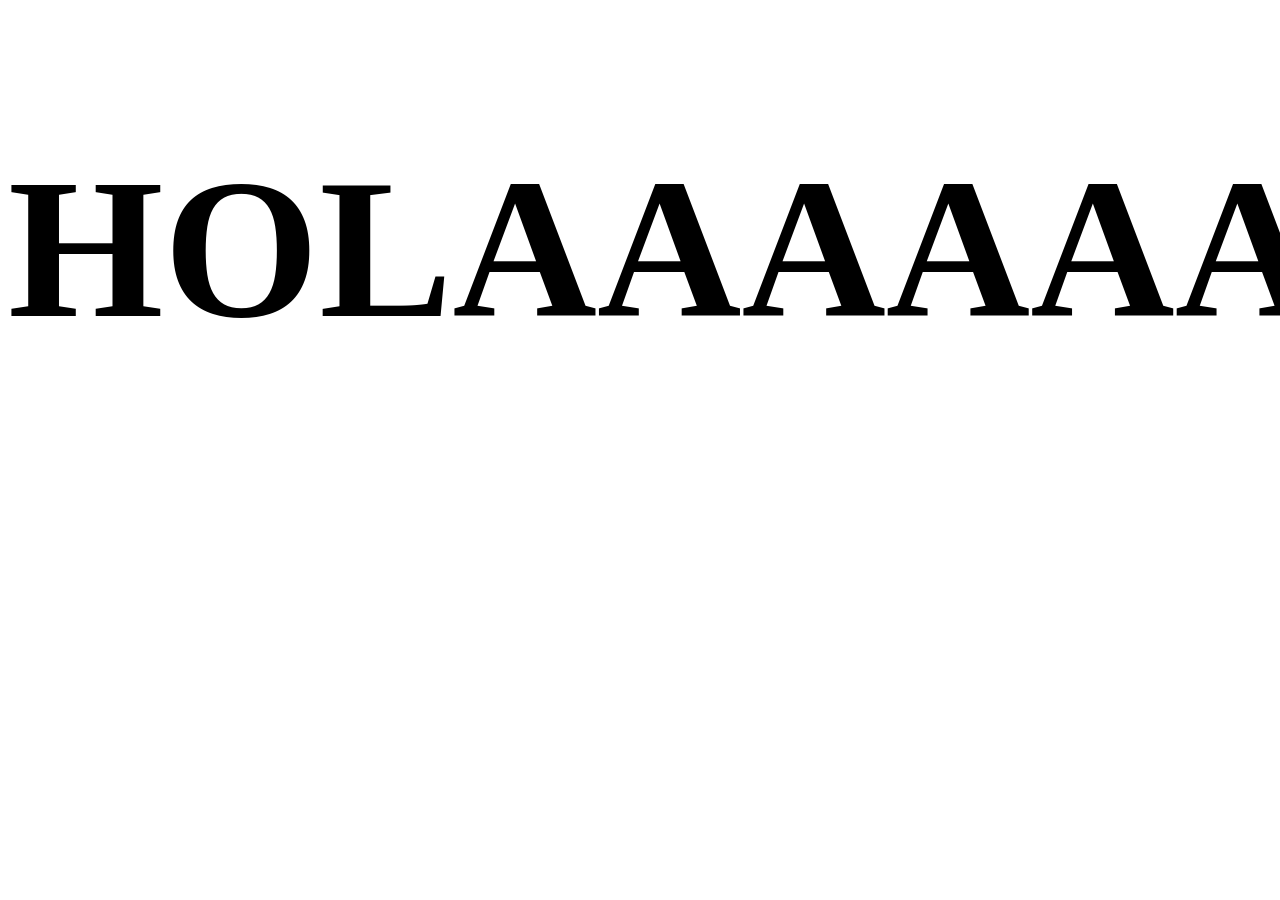
<file: Fronent Web/GestionPagos.html>
<!DOCTYPE html>
<html lang="en">
<head>
    <meta charset="UTF-8">
    <meta name="viewport" content="width=device-width, initial-scale=1.0">
    <title>Hola</title>
    <link rel="stylesheet" href="css/style.css">
</head>
<body>
    <h1>HOLAAAAAAAAAAAAAAAAAAAAAAAAAAAAAAAAAAAAAAAAAAAAAA</h1>
</body>
</html>
</file>
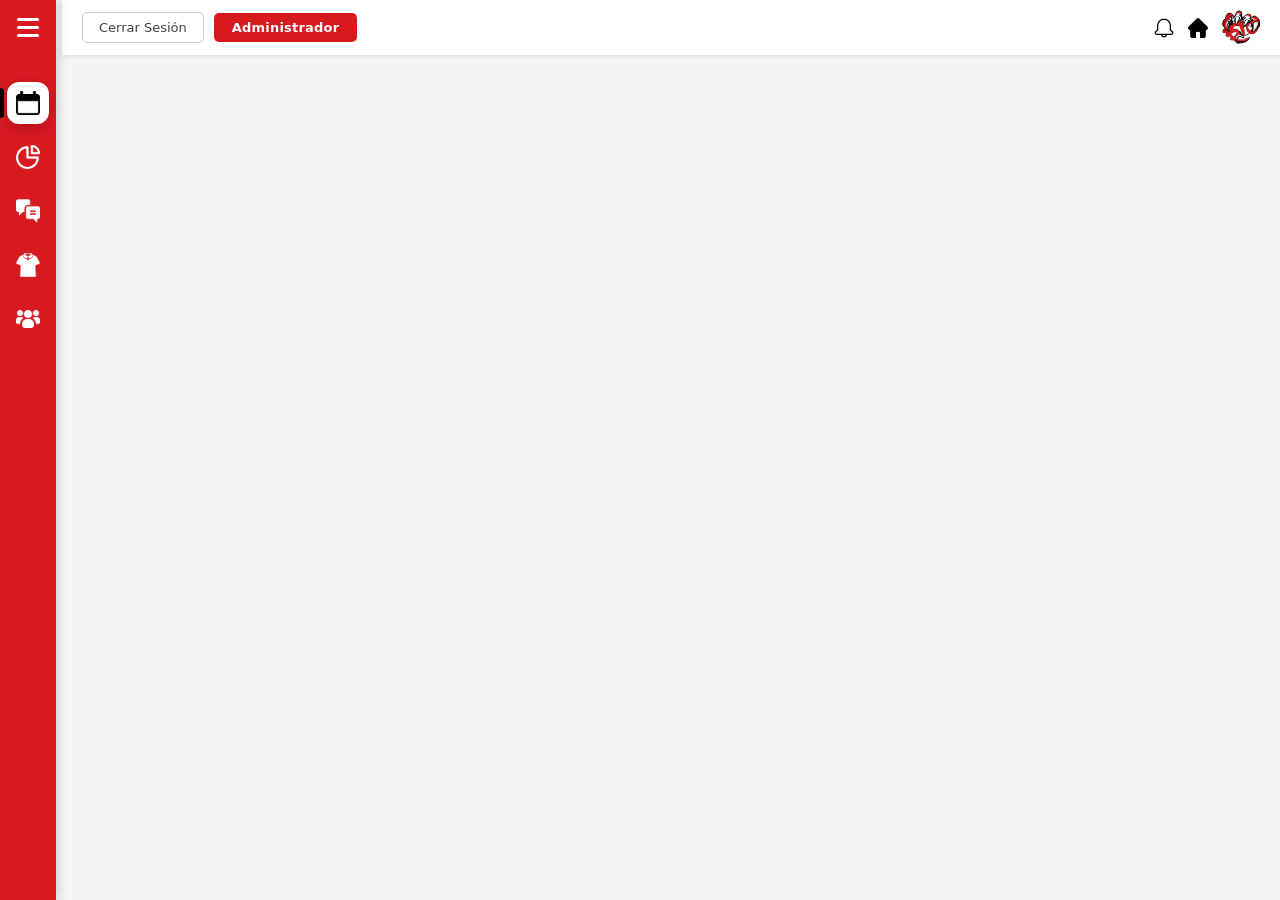
<file: Fronent Web/HoraAdmin.html>
<!DOCTYPE html>
<html lang="es">
<head>
    <meta charset="UTF-8">
    <meta name="viewport" content="width=device-width, initial-scale=1.0">
    <title>CheerClick Sysems</title>
    <link rel="stylesheet" href="css/StyleHoraAdmin.css">
</head>
<body>
    <!-- BARRA 2 - Lateral izquierda -->
    <div class="Barra2">
        <div class="menu-icon">
            <span></span>
            <span></span>
            <span></span>
        </div>
        <ul class="sidebar-menu">


    <!-- CALENDARIO ACTIVO -->
    <li class="active">
        <a href="#" title="Horarios">
            <img src="img/calendario.png" alt="Calendario">
        </a>
    </li>


    <li>
        <a href="#" title="Estado de cuentas">
            <img src="img/grafico-circular.png" alt="">
        </a>
    </li>

    <li>
        <a href="#" title="PQRS">
            <img src="img/comentarios.png" alt="">
        </a>
    </li>


    <li>
        <a href="Implementos.html" title="Implementos">
            <img src="img/Camisa.png" alt="">
        </a>
    </li>


    <li>
        <a href="#" title="Validación de Cuentas">
            <img src="img/usuarios.png" alt="">
        </a>
    </li>


</ul>
    </div>


    <!-- BARRA 1 - Superior -->
    <header>
        <nav>
            <div class="contenedor">
                <div class="Barra1">
                    <ul class="nav-btns">
                        <li><a href="#" class="btn-cerrar">Cerrar Sesión</a></li>
                        <li><span class="admin-btn">Administrador</span></li>
                    </ul>
                    <div id="Logo">
                        <a href="#" class="icon-link">
                            <img src="img/campana-de-notificacion.png" alt="">
                        </a>
                        <a href="#" class="icon-link">
                            <img src="img/casa.png" alt="">
                        </a>
                        <div class="logo-club">
                            <img src="img/Logo-Club.png" alt="Logo del club">
                        </div>
                    </div>
                </div>
            </div>
        </nav>
    </header>
    
</body>
</html>
</file>
<file: Fronent Web/css/style.css>
h1{
    font-size: 200PX;
}
</file>
<file: Fronent Web/css/StyleHoraAdmin.css>
/* ============================================================
   CHEERCLICK SYSTEMS — Categorías & Entrenadores
   styles.css
   ============================================================ */

/* ── Reset & Base ─────────────────────────────────────────── */
*, *::before, *::after {
    margin: 0;
    padding: 0;
    box-sizing: border-box;
}

:root{
    --rojo: #d71920;
    --rojo-hover: #b8141a;
    --rojo-light: #fdeaea;
    --rojo-badge: #f9dede;

    --sidebar-bg: #d71920;

    --blanco: #ffffff;
    --gris-fondo: #f5f5f5;
    --gris-borde: #dcdcdc;

    --texto-dark: #222222;
    --texto-muted: #777777;

    --sidebar-width: 62px;
    --header-height: 55px;

    --radius-card: 4px;

    --sombra-card: none;
}

body {
    font-family: 'Segoe UI', system-ui, -apple-system, Arial, sans-serif;
    background-color: var(--gris-fondo);
    color: var(--texto-dark);
    min-height: 100vh;
}

/* ── Sidebar (Barra2) ────────────────────────────────────── */
.Barra2{
    position: fixed;
    top: 0;
    left: 0;
    width: 56px;
    height: 100vh;
    background: #d71920;
    display: flex;
    flex-direction: column;
    align-items: center;
    z-index: 1000;
    box-shadow: 3px 0 10px rgba(0,0,0,.15);
}

/* ===========================
   MENU HAMBURGUESA
=========================== */

.menu-icon{
    width: 100%;
    height: 55px;
    display: flex;
    flex-direction: column;
    justify-content: center;
    align-items: center;
    gap: 5px;
    cursor: pointer;
    transition: background .3s;
}

.menu-icon:hover{
    background: rgba(255,255,255,.12);
}

.menu-icon span{
    width: 22px;
    height: 3px;
    background: white;
    border-radius: 3px;
    transition: .3s;
}

.menu-icon:hover span:nth-child(1){
    transform: translateY(-2px);
}

.menu-icon:hover span:nth-child(3){
    transform: translateY(2px);
}

/* ===========================
   MENU
=========================== */

.sidebar-menu{
    width: 100%;
    list-style: none;
    margin-top: 15px;
}

.sidebar-menu li{
    width: 100%;
    margin: 12px 0;
    display: flex;
    justify-content: center;
}

/* BOTON */

.sidebar-menu li a{
    width: 42px;
    height: 42px;
    display: flex;
    justify-content: center;
    align-items: center;
    border-radius: 12px;
    transition: all .3s ease;
    position: relative;
}

/* ICONOS */

.sidebar-menu li a img{
    width: 24px;
    height: 24px;
    object-fit: contain;
    filter: brightness(0) invert(1);
    transition:  .3s ease;
}

/* HOVER */

.sidebar-menu li a:hover{
    opacity: 1;
    transform: scale(1.15);
}

.sidebar-menu li a:hover img{
    opacity: 1;           
    transform: scale(1.15); 
}

/* ACTIVO */

/* BOTÓN ACTIVO */
/* ESTILO GENERAL DEL ICONO ACTIVO */
.sidebar-menu li.active a{
   background: white;
   box-shadow: 0 4px 12px rgba(0,0,0,.18);
}

/* ICONO NEGRO CUANDO ESTÁ ACTIVO */
.sidebar-menu li.active a img{
    filter: brightness(0);
    opacity: 1;
    transform: none;
}

/* BARRA INDICADORA LATERAL */
.sidebar-menu li.active{
    position: relative;
}
.sidebar-menu li.active::before{
    content: "";
    position: absolute;
    left: 0;
    top: 50%;
    transform: translateY(-50%);
    width: 4px;
    height: 30px;
    background: #000;
    border-radius: 0 5px 5px 0;
}

/* ANIMACIÓN DE ENTRADA */

.sidebar-menu li{
    animation: aparecer .5s ease forwards;
}
.sidebar-menu li:nth-child(1){animation-delay:.1s;}
.sidebar-menu li:nth-child(2){animation-delay:.15s;}
.sidebar-menu li:nth-child(3){animation-delay:.2s;}
.sidebar-menu li:nth-child(4){animation-delay:.25s;}
.sidebar-menu li:nth-child(5){animation-delay:.3s;}
.sidebar-menu li:nth-child(6){animation-delay:.35s;}

@keyframes aparecer{
    from{
        opacity:0;
        transform:translateX(-20px);
    }
    to{
        opacity:1;
        transform:translateX(0);
    }
}

/* TOOLTIP */

.sidebar-menu li a::after{
    content: attr(title);
    position: absolute;
    left: 55px;
    background: #222;
    color: white;
    padding: 6px 10px;
    border-radius: 6px;
    font-size: 12px;
    white-space: nowrap;
    opacity: 0;
    pointer-events: none;
    transform: translateX(-10px);
    transition: .3s;
}

.sidebar-menu li a:hover::after{
    opacity: 1;
    transform: translateX(0);
}


/* ── Header (Barra1) ─────────────────────────────────────── */
header {
    position: fixed;
    top: 0;
    left: var(--sidebar-width);
    right: 0;
    height: var(--header-height);
    background-color: var(--blanco);
    box-shadow: 0 1px 6px rgba(0, 0, 0, 0.10);
    z-index: 999;
}
.icon-link img{
    height: 20px;
    transition: all .3s ease;

}
.icon-link:hover img{
    transform: scale(1.15);
    filter:
        brightness(0)
        saturate(100%)
        invert(17%)
        sepia(99%)
        saturate(4973%)
        hue-rotate(350deg)
        brightness(92%)
        contrast(95%);
}
@keyframes pulseRojo{
    0%{
        transform: scale(1);
    }
    50%{
        transform: scale(1.12);
    }
    100%{
        transform: scale(1);
    }
}

/* SOLO CAMPANA */

header nav {
    height: 100%;
}

.contenedor {
    height: 100%;
    padding: 0 20px;
}

.Barra1 {
    display: flex;
    align-items: center;
    justify-content: space-between;
    height: 100%;
}

/* Left: botones de sesión */
.nav-btns {
    list-style: none;
    display: flex;
    align-items: center;
    gap: 10px;
}

.btn-cerrar {
    display: inline-flex;
    align-items: center;
    padding: 7px 16px;
    border: 1.5px solid #cccccc;
    background-color: var(--blanco);
    color: #444444;
    text-decoration: none;
    border-radius: 5px;
    font-size: 13px;
    font-weight: 500;
    transition: border-color 0.2s, color 0.2s;
    cursor: pointer;
}

.btn-cerrar:hover {
    border-color: var(--rojo);
    color: var(--rojo);
}

.admin-btn {
    display: inline-block;
    padding: 7px 18px;
    background-color: var(--rojo);
    color: var(--blanco);
    border-radius: 5px;
    font-size: 13px;
    font-weight: 700;
    letter-spacing: 0.2px;
    cursor: default;
    user-select: none;
}

/* Right: iconos + logo */
#Logo {
    display: flex;
    align-items: center;
    gap: 14px;
}

.icon-link {
    display: flex;
    align-items: center;
    justify-content: center;
    color: #666666;
    text-decoration: none;
    transition: color 0.2s;
}

.icon-link:hover {
    color: var(--rojo);
}

.icon-link svg {
    width: 22px;
    height: 22px;
    display: block;
    stroke: currentColor;
}

.logo-club {
    display: flex;
    align-items: center;
}

.logo-club img {
    height: 38px;
    width: 38px;
    object-fit: cover;
}

/* ── Main content ────────────────────────────────────────── */
.contenido {
    margin-left: var(--sidebar-width);
    margin-top: var(--header-height);
    padding: 28px 30px 40px;
    min-height: calc(100vh - var(--header-height));
}


/* ── Responsive ──────────────────────────────────────────── */
@media (max-width: 1100px) {
    .categorias-grid {
        grid-template-columns: repeat(2, 1fr);
    }
}

@media (max-width: 720px) {
    .categorias-grid {
        grid-template-columns: 1fr;
    }

    .contenido {
        padding: 20px 16px 32px;
    }

    .page-header {
        flex-direction: column;
        align-items: flex-start;
        gap: 14px;
    }

    .horario-badge {
        font-size: 10px;
        white-space: normal;
    }
}
</file>
